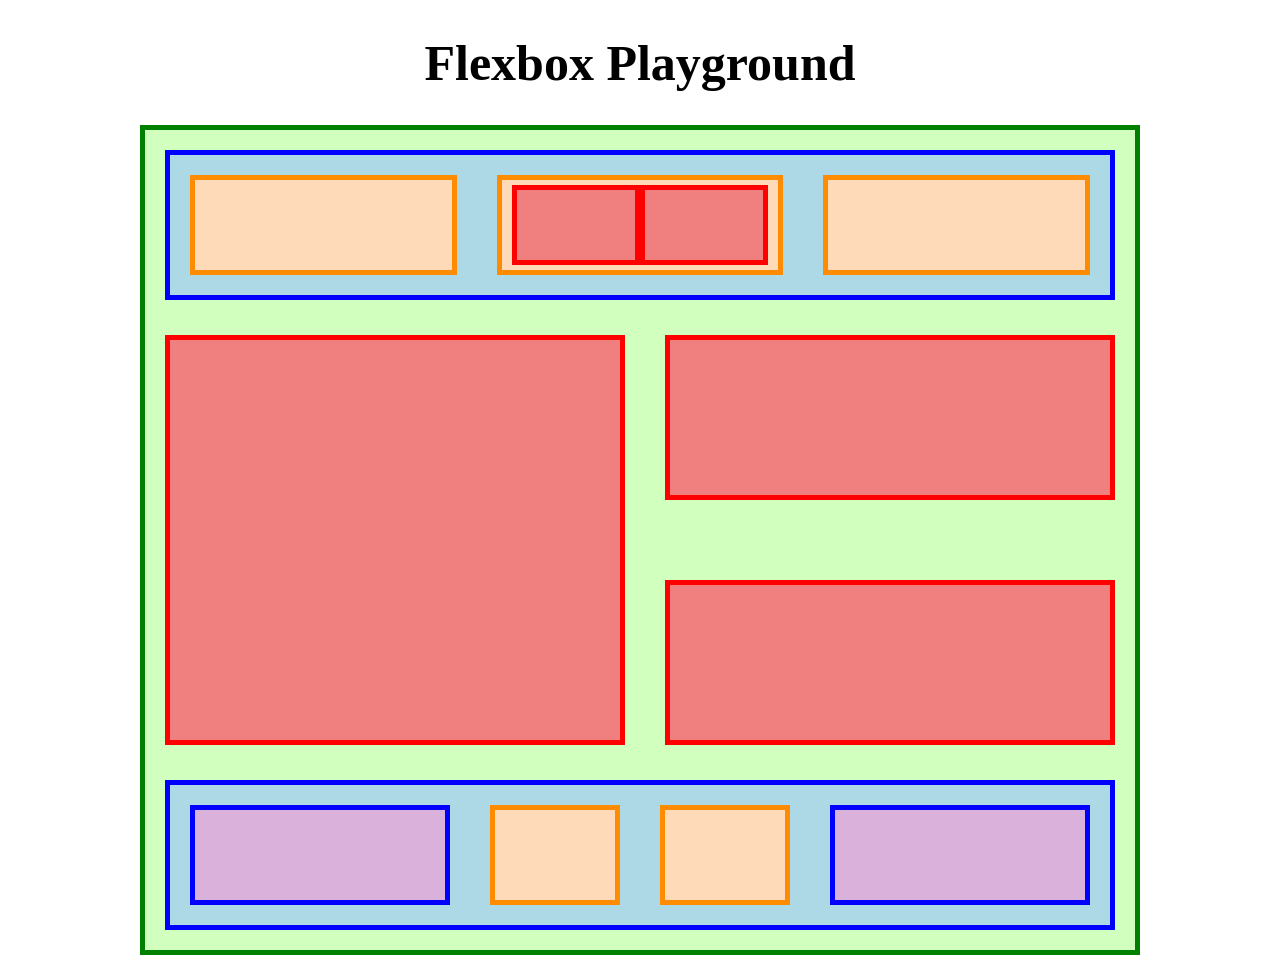
<file: index.html>
<!DOCTYPE html>
<html lang="en">
<head>
    <meta charset="UTF-8">
    <meta name="viewport" content="width=device-width, initial-scale=1.0">
    <title>Flexbox playground</title>
    <link rel="stylesheet" href="styles.css">
</head>


<body>
    <h1>Flexbox Playground</h1>

    <div class="center-overall_container">
        <!-- Will container all the other boxes -->
        <div class="overall_container">

            <!-- Top section -->
            <div class="top_container">
                <!-- 3 divs inside top container -->
                <div class="first_box"></div>
                <!-- Will contain two more boxes, so we will have to flex second_box div-->
                <div class="second_box">
                    <div class="first_item"></div>
                    <div class="second_item"></div>
                </div>
                <div class="third_box"></div>
            </div>

            <!-- Middle section -->
            <div class="middle_container">
                <div class="first_half"></div>
                <!-- will contain two more boxes (will be vertically stacked instead of next to each other)-->
                <div class="second_half">
                    <div class="top_box"></div>
                    <div class="bottom_box"></div>
                </div>
            </div>

            <!-- Bottom section -->
            <div class="bottom_container">
                <div class="first"></div>
                <div class="second"></div>
                <div class="third"></div>
                <div class="fourth"></div>
            </div>
        </div>
    </div>
</body>

</html>
</file>
<file: styles.css>
h1{
    text-align: center;
    font-size: 50px;
}


/*see how whole page is getting aligned 
*{
    outline: 2px solid red;
}
*/


/* Center overall_container to webpage*/
.center-overall_container{
    display: flex;
    justify-content: center;
}

/* 
Contain all other containers (Parent)
    1.Make it flex
    2.Add green border
    3.Add lightgreen background color
    4.center of webite
    5.make it big (not sure size yet)
*/
.overall_container{
    display: flex;
    border: 5px solid green;
    background-color: #d1ffbd;
    height: 830px;
    width: 1000px;
    box-sizing: border-box;
    flex-direction: column; /* Added so we stack boxes top to bottom (for blue boxes)*/
}

/*
Top container inside overall container
    1.flex for 3 other boxes
    2.border blue;
    3.background color lightblue;
    4.margin to separate from overall container div
    5.keep size, so add box-sizing so added content will not change its dimensions
*/
.top_container{
    display: flex;
    border: 5px solid blue;
    background-color: lightblue;
    height: 150px;
    width: 950px;
    margin: 20px;
    box-sizing: border-box;
    align-items: center; /* Aligns the 3 boxes below to center of this container*/
}

/* 
3 Boxes inside top container 
*/
.first_box, .second_box, .third_box{
    display: flex; /* Will do for all 3 (just so i dont have to make exception for second_box)*/
    background-color: peachpuff;
    border: 5px solid darkorange;
    height: 100px;
    flex: 1; /* So that every div takes equal space */
    margin: 20px;
    box-sizing: border-box;/* so box size stays same for all box when adding content (only content size will end up changing)*/
}

/*
    display flex already added from above
    center items
    add padding space for content (first_item & second_item)
*/
.second_box{
    align-items: center;
    padding: 10px;
}


/*
2 boxes inside second_box in top_container
*/
.first_item, .second_item{
    border: 5px solid red;
    background-color: lightcoral;
    height: 70px;
    flex: 1;
}


.middle_container{
    display: flex;
    /*border: 5px solid blue; */   /* Removed border since the first_half and second_half include it */
    /*background-color: lightblue; */  /* deleted so that it we have a "clear" background */
    height: 400px;
    width: 950px;
    margin: 20px;
    /*box-sizing: border-box; */
    align-items: center; /* Aligns the 2 boxes below to center of overall_container */
}

/* solid block (no display flex bc we not doing anything in it)*/
.first_half{
    border: 5px solid red;
    background-color: lightcoral;
    height: 400px;
    width: 950px;
}

/* 
solid block container that will have blocks that stack on top of each other 

I assigned borders for the second half into separate boxes (divs).
The reason is so that we dont get a border in the middle, where we margined the bottom_box from the top_box

*/
.second_half{
    display: flex;
    border-top: 5px solid red;
    border-bottom: 5px solid red;
    height: 400px;
    width: 950px;
    margin-left: 40px;
    flex-direction: column;  /* changes direction of div contents (so that its not a row but now a column. so that they can stack)*/
}

.top_box, .bottom_box{
    background-color: lightcoral;
    height: 160px;
}


.top_box{
    border-left: 5px solid red;
    border-right: 5px solid red;
    border-bottom: 5px solid red;
}

.bottom_box{
    margin-top: 80px; /* creates middle separation between blocks*/
    border-top: 5px solid red;
    border-right: 5px solid red;
    border-left: 5px solid red;
}





.bottom_container{
    display: flex;
    border: 5px solid blue;
    background-color: lightblue;
    height: 150px;
    width: 950px;
    margin: 20px;
    box-sizing: border-box;
    align-items: center;/* Aligns the 3 boxes below to center of this container*/
}


/* 
3 Boxes inside bottom container 
*/

.first, .second, .third, .fourth{
    height: 100px;
    margin: 20px;
    box-sizing: border-box;
    align-items: center;
}


.first, .fourth{
    background-color: #dab1da;
    border: 5px solid blue;
    width: 266.66px;
}

.second, .third{
    background-color: peachpuff;
    border: 5px solid darkorange;
    width: 133.33px;
}
</file>
